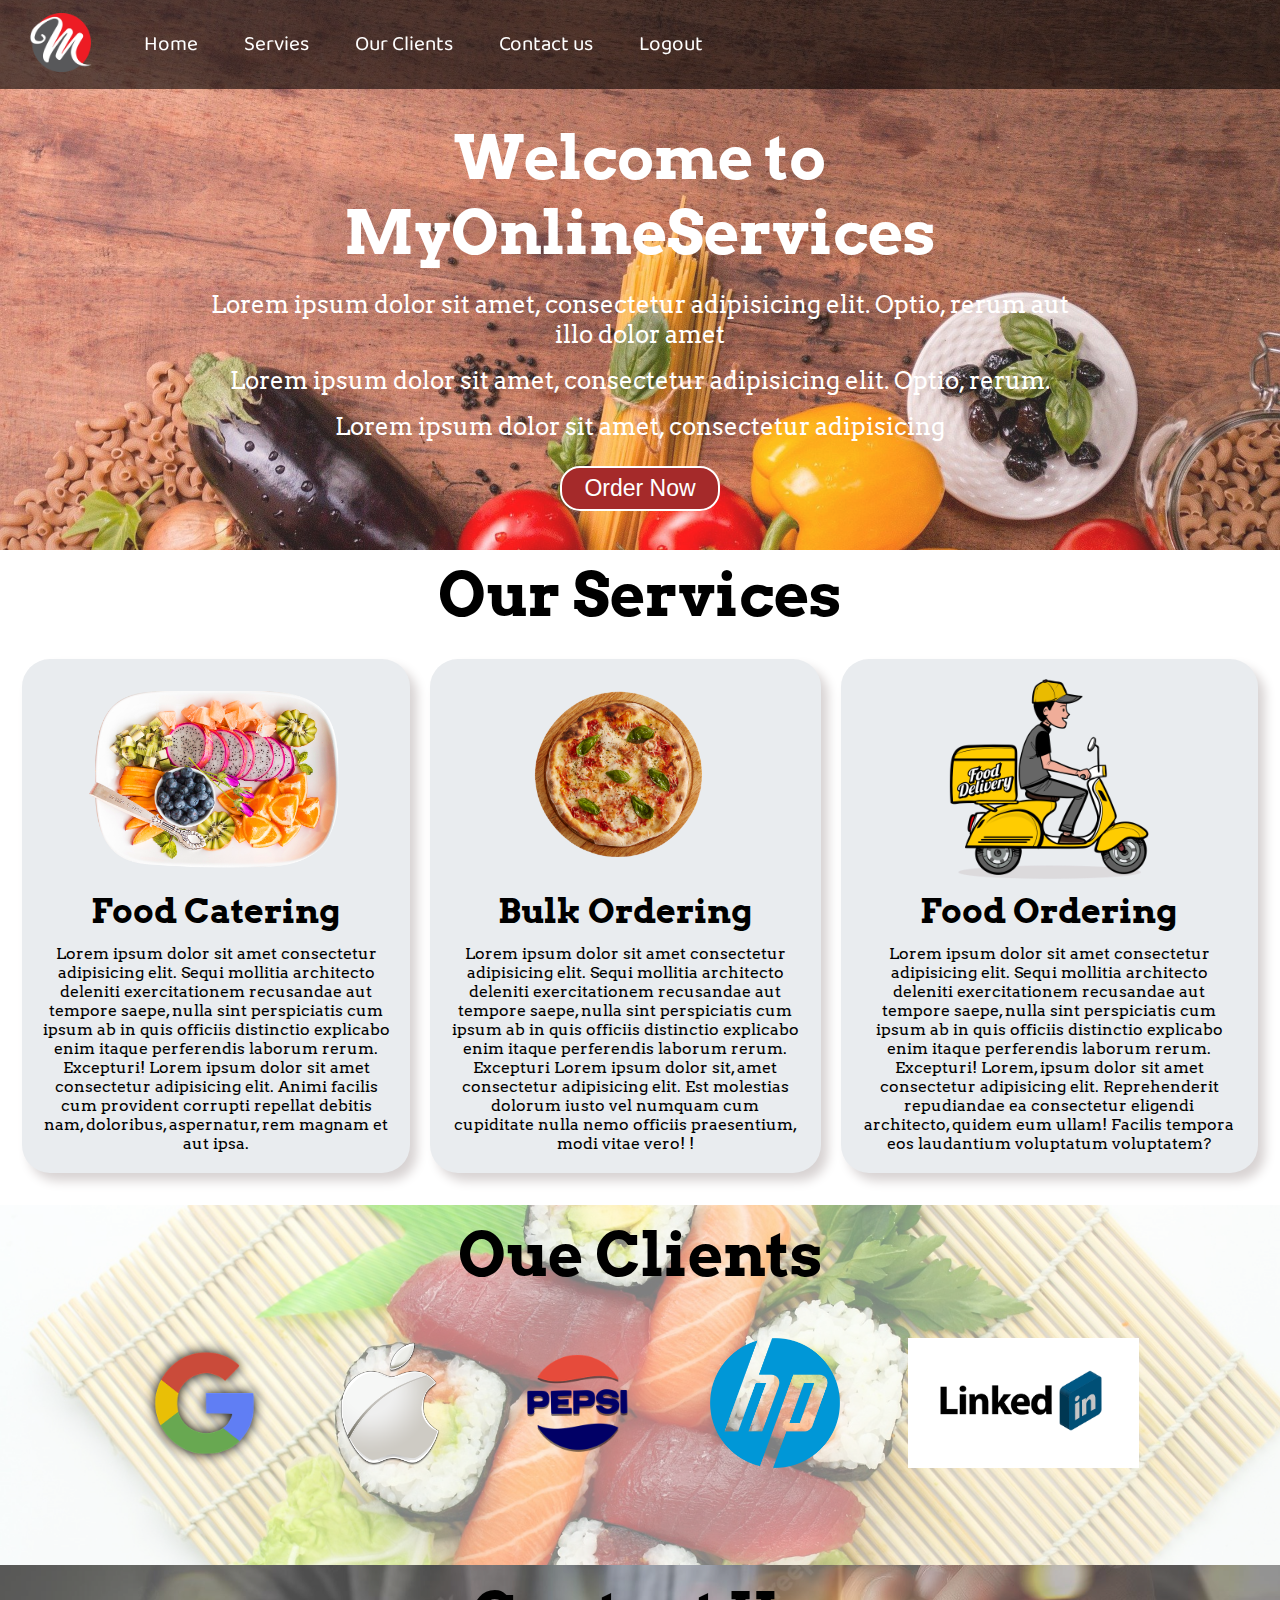
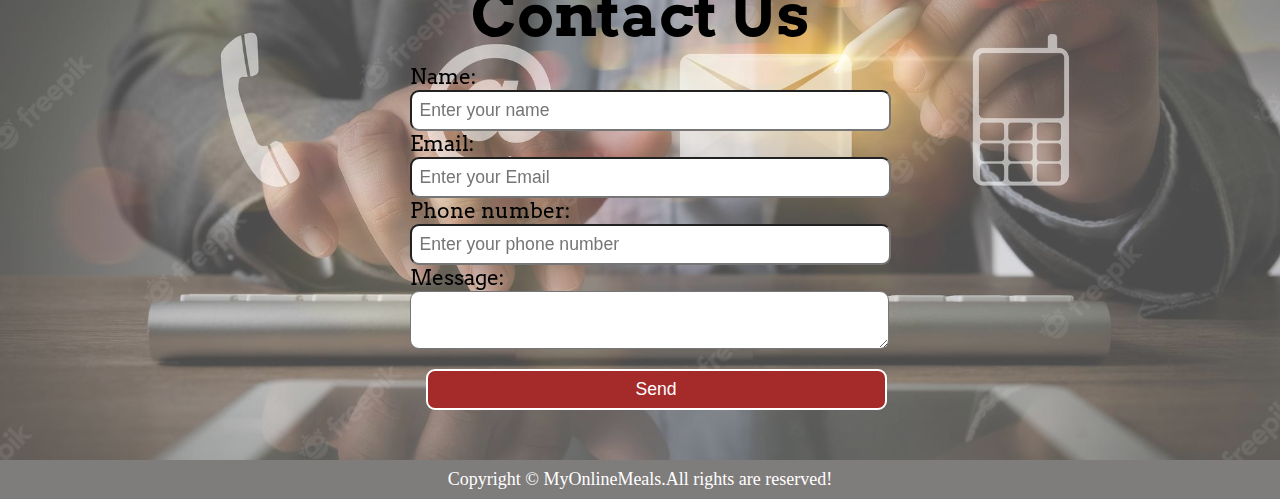
<file: project/css/index.html>
<!DOCTYPE html>
<html lang="en">
<head>
    <meta charset="UTF-8">
    <meta http-equiv="X-UA-Compatible" content="IE=edge">
    <meta name="viewport" content="width=device-width, initial-scale=1.0">
    <title>Best Online Food Services | MyOnlineMeals.com</title>
    <link rel="stylesheet" href="./style.css">
    <link rel="stylesheet" media="screen and(max-width:1170px)" href="./phone.css">
    <link href="https://fonts.googleapis.com/css2?family=Arvo&family=Baloo+Bhai+2&display=swap" rel="stylesheet">
   
<body>
   <navbar id="navbar">
    <div id="logo">
        <img src="logo2.png" alt="MyOnlineServices">
    </div>
    <ul>
        <li class="item"><a href="#home">Home</a></li>
        <li class="item"><a href="#services-container">Servies</a></li>
        <li class="item"><a href="#clients-section">Our Clients</a></li>
        <li class="item"><a href="#contact">Contact us</a></li>
        <li class="item"><a href="index1.html">Logout</a></li>
    
    </ul>
   </navbar> 
   <section id="home">
    <h1 class="h-primary">Welcome to MyOnlineServices</h1>
    <p>Lorem ipsum dolor sit amet, consectetur adipisicing elit. Optio, rerum aut illo dolor amet </p>
    <p>Lorem ipsum dolor sit amet, consectetur adipisicing elit. Optio, rerum.  </p>
    <p>Lorem ipsum dolor sit amet, consectetur adipisicing  
    </p>
    <button class="btn">Order Now</button>
   </section>
   <section id="services-container">
    <h1 class="h-primary center">Our Services</h1>
    <section id="services">
        <div class="box">
            <img src="food.png" alt="">
            <h2 class="h-secondary center">Food Catering</h2>
            <p class="center">Lorem ipsum dolor sit amet consectetur adipisicing elit. Sequi mollitia architecto deleniti exercitationem recusandae aut tempore saepe, nulla sint perspiciatis cum ipsum ab in quis officiis distinctio explicabo enim itaque perferendis laborum rerum. Excepturi!
Lorem ipsum dolor sit amet consectetur adipisicing elit. Animi facilis cum provident corrupti repellat debitis nam, doloribus, aspernatur, rem magnam et aut ipsa.
            </p>
        </div>
        <div class="box">
            <img src="pizza.png" alt="">
            <h2 class="h-secondary center">Bulk Ordering</h2>
            <p class="center">Lorem ipsum dolor sit amet consectetur adipisicing elit. Sequi mollitia architecto deleniti exercitationem recusandae aut tempore saepe, nulla sint perspiciatis cum ipsum ab in quis officiis distinctio explicabo enim itaque perferendis laborum rerum. Excepturi
               Lorem ipsum dolor sit, amet consectetur adipisicing elit. Est molestias dolorum iusto vel numquam cum cupiditate nulla nemo officiis praesentium, modi vitae vero! !</p>
        </div>
        <div class="box">
            <img src="food deliver.png" alt="">
            <h2 class="h-secondary center">Food Ordering</h2>
            <p class="center">Lorem ipsum dolor sit amet consectetur adipisicing elit. Sequi mollitia architecto deleniti exercitationem recusandae aut tempore saepe, nulla sint perspiciatis cum ipsum ab in quis officiis distinctio explicabo enim itaque perferendis laborum rerum. Excepturi!
Lorem, ipsum dolor sit amet consectetur adipisicing elit. Reprehenderit repudiandae ea consectetur eligendi architecto, quidem eum ullam! Facilis tempora eos laudantium voluptatum voluptatem?


            </p>
        </div>
    </section>
   </section>
   <section id="clients-section">
    <h1 class="h-primary center">Oue Clients</h1>
    <section id="clients">
        <div class="client-item">
        <img src="logo g.png" alt="">
        </div>
        <div class="client-item">
        <img src="apple.png" alt="">
        </div>
        <div class="client-item">
        <img src="logo p.png" alt="">
        </div>
        <div class="client-item">
        <img src="hp.png" alt="">
        </div>
        <div class="client-item">
        <img src="linked-in.png" alt="">
        </div>
    </section>
   </section>
   <section id="contact">
    <h1 class="h-primary center">Contact Us </h1>
        <div class="contact-box">
            <form action="">
                <div class="form-group">
                    <label for="name">Name:</label>
                    <input type="text" id="name" name ="name" placeholder="Enter your name">
                </div>
                <div class="form-group">
                    <label for="email">Email:</label>
                    <input type="email" id="email" name ="name" placeholder="Enter your Email">
                </div>
                <div class="form-group">
                    <label for="phone">Phone number:</label>
                    <input type="phone" id="phone" name ="name" placeholder="Enter your phone number">
                </div>
                <div class="form-group">
                    <label for="message">Message:</label>
                    <textarea name="message" id="message" cols="30" rows="2"></textarea>
                </div>
                <div class="form-group">
                    
                    <button class="btn">Send</button>
                </div>

            </form>
        </div>
    
   </section>
   <footer class="center">
    Copyright &copy; MyOnlineMeals.All rights are reserved!
   </footer>
</body>
</html>
</file>
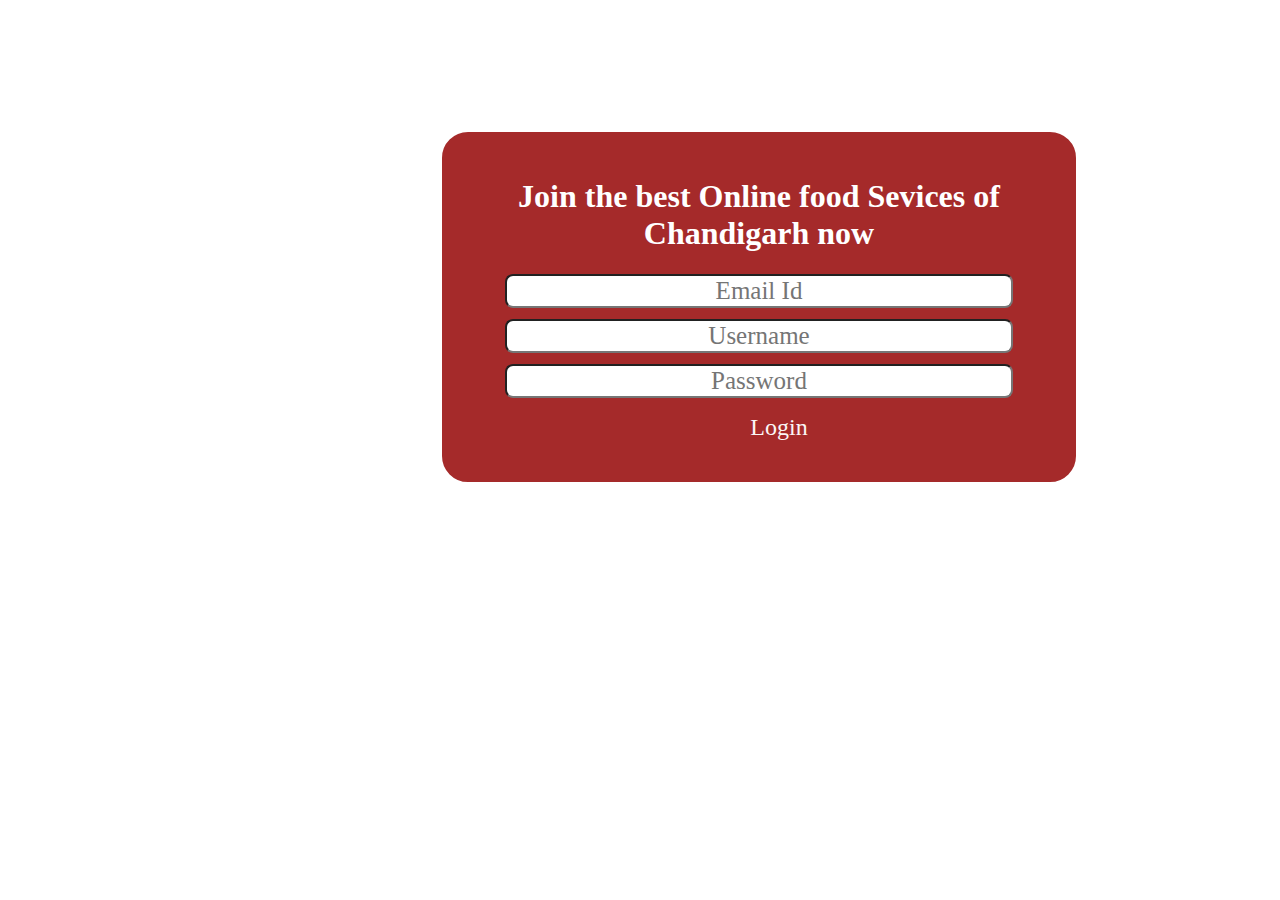
<file: project/index1.html>
!DOCTYPE html>
<html lang="en">
<head>
    <meta charset="UTF-8">
    <meta http-equiv="X-UA-Compatible" content="IE=edge">
    <meta name="viewport" content="width=device-width, initial-scale=1.0">
    <title>Document</title>
    <style>
         body {
            font-family: 'Arvo', serif;
            color: white;
            margin: 0px;
            padding: 0px;

             /* background: url('pexels-scott-webb-136409.jpg'); */

            background-size: cover;
            height: 600px;
            width: 800px; 

        }
        .container h1 {
            text-align: center;
        }

        .container {
            background: brown;


            border: 2px solid white;
            margin: 112px 440px;
            padding: 25px;
            width: 73%;
            border-radius: 28px;

        }

        .form-group input {
            font-family: 'Arvo', serif;
            text-align: center;
            display: block;
            width: 508px;
            padding: 1px;
            margin: 11px auto;
            font-size: 25px;
            border-radius: 8px;

        }

        .container button {
            display: block;
            width: 87%;
            margin: 20px auto;
            background-color: black;
            color: white;
            border-color: white;
            border-radius: 6px;
        } .navbar li a {
            color: rgb(251, 246, 246);
            text-decoration: none;
            font-size: 24px;

        }

        .navbar li a:hover,
        .navbar li a.active {
            text-decoration: underline;
            color: rgb(120, 104, 104);
        }

        .navbar li {
            display: flex;
            justify-content: center;
            align-items:center;
            margin: 2px 20px;
            font-family: 'Arvo', serif;
        }
        .point li {
            margin: 18px 6px;
            padding: 6px 5px;
            font-size: 22px;
        }
    </style>
</head>
<body>
    <div class="container">
        <h1>Join the best Online food Sevices of Chandigarh now</h1>
        
                    <form>
                        <div class="form-group">
                            <input type="text" placeholder="Email Id">
                        </div>
                    <form>
                        <div class="form-group">
                            <input type="text" placeholder="Username">
                        </div>
                        <div class="form-group">
                            <input type="password" placeholder= "Password">
                        </div>
                        <ul class="navbar">
                        <li><a href="index.html">Login</a></li>
                        </ul>
                    </form>
    </div>
</body>
</html>
</file>
<file: project/css/phone.css>
/* Navigation */
#navbar {
    flex-direction: column;
}

#navbar ul li a{
    font-size: 1rem;
    padding: 0px 7px;
    padding-bottom: 8px;
}
/* Home section */
#home{
    height: 370px; 
    padding: 3px 28px;
}

#home::before{
    height: 480px; 
}

#home p{
    font-size: 13px;
}

/* Services section  */
#services{
    flex-direction: column;
}

#services .box { 
    padding: 14px;
    margin: 2px 0px; 
    margin-bottom: 20px;
}

/* Clients section */
#clients{
    flex-wrap: wrap;
}

#clients img{
    width: 66px;
    padding: 6px;
    height: auto;
}

/* Contact us section */
#contact-box form{
    width:80%;
}
/* Footer */

/* Utility classes */
.h-primary{
    font-size:26px;
}
.btn{
    font-size: 13px;
    padding: 4px 8px;
}
</file>
<file: project/css/style.css>
/* CSS reset */
* {
    margin: 0px;
    padding: 0px;
}

:root {
    --navbar-height: 59px;
}

#navbar {
    position: sticky;
    display: flex;
    align-items: center;
    top:0px;
}

#logo {
    margin: 10px 24px;


}

#logo img {
    margin: 3px 6px;

    height: 59px;
}

#navbar::before {
    content: "";
    position: absolute;
    background-color: black;
    height: 100%;
    width: 100%;
    z-index: -1;
    opacity: .6;
    top:0px;
    left:0px;
}

#navbar ul {
    font-family: 'Baloo Bhai 2', cursive;
    display: flex;
}

#navbar ul li {
    list-style: none;

}

#navbar ul li a {
    display: block;
    color: white;
    border-radius: 20px;
    text-decoration: none;
    padding: 3px 23px;
    font-size: 1.3rem;
}

#navbar ul li a:hover {
    display: block;
    color: black;
    background-color: white;
}

/* home section */

#home {
    display: flex;
    flex-direction: column;
    padding: 3px 200px;
    height: 450px;
    justify-content: center;
    align-items: center;


}

#home::before {
    content: "";
    position: absolute;
    background: url('./italian-cuisine-gbb2460f22_1920.jpg') no-repeat center center/cover;
    height: 550px;
    width: 100%;
    z-index: -1;
    opacity: .89;
    top:0px;
    left:0px;
}

#home h1 {
    color: white;
    text-align: center;
    font-family: 'Arvo', serif;
}

#home p {
    padding: 8px;
    color: white;
    text-align: center;
    font-size: 1.5rem;
    font-family: 'Arvo', serif;
}



.btn:hover {

    background-color: white;
    color: rgb(16, 16, 16);


}

/* services section */
#services {
    margin: 12px;
    display:flex;
}
#services .box {
    /* border:2px solid brown; */
    box-shadow: 7px 8px 11px #d8d3d3;
    border-radius: 28px;
    margin:3px 10px;
    padding:20px;
    background-color: rgb(233 236 239);
    margin-bottom: 20px;
}
#services .box img {
    height:200px;
    display:block;
    margin:auto;
    
}
#services .box p{
    font-family: 'Arvo', serif;
}
#clients-section{
    position: relative;
/* height:355px; */}
#clients-section::before{
    content: "";
    position: absolute;
    background: url('./sushi.jpg') no-repeat center center/cover;
    height: 360px;
    width: 100%;
    z-index: -1;
    opacity: .5;
    
}
#clients{
    display:flex;
    justify-content: center;
    align-items: center;
}
#clients img{
    height:130px;
}
.client-item{
  padding:34px;  
}
/* contact us  */
#contact{
    position:relative;
    margin-top:59px;
}
#contact::before{content: "";
    position: absolute;
    background: url('./contact.jpg') no-repeat center center/cover;
    height: 100%;
    width: 100%;
    z-index: -1;
    opacity: .7;

}
.contact-box{
    display:flex;
    justify-content: center;
    align-items: center;
    padding-bottom: 34px;
}
#contact input,
#contact textarea,
#contact button{
    padding:.5rem;
    width:100%;
    border-radius: 9px;
    font-size: 1.1rem;
}
#contact-box form{
    width:40%;
}
#contact form label{
    font-size: 1.3rem;
    font-family: 'Arvo', serif;
} 
footer{
background-color: rgb(127, 124, 124);
color:white;
padding:9px 20px;
font-size: 18px;
}
/* utility classes */
.h-primary {
    font-size: 3.8rem;
    padding: 12px;
    font-family: 'Arvo', serif;
}

.h-secondary {
    font-size: 2.1rem;
    padding: 12px;
    font-family: 'Arvo', serif;
}
.center{
    text-align: center;
}

.btn {
    padding: 7px 22px;
    margin: 16px;
    background-color: brown;
    color: white;
    border: 2px solid white;
    border-radius: 20px;
    cursor: pointer;
    font-size: 23px;
}
html{
    scroll-behavior: smooth;
}
</file>
